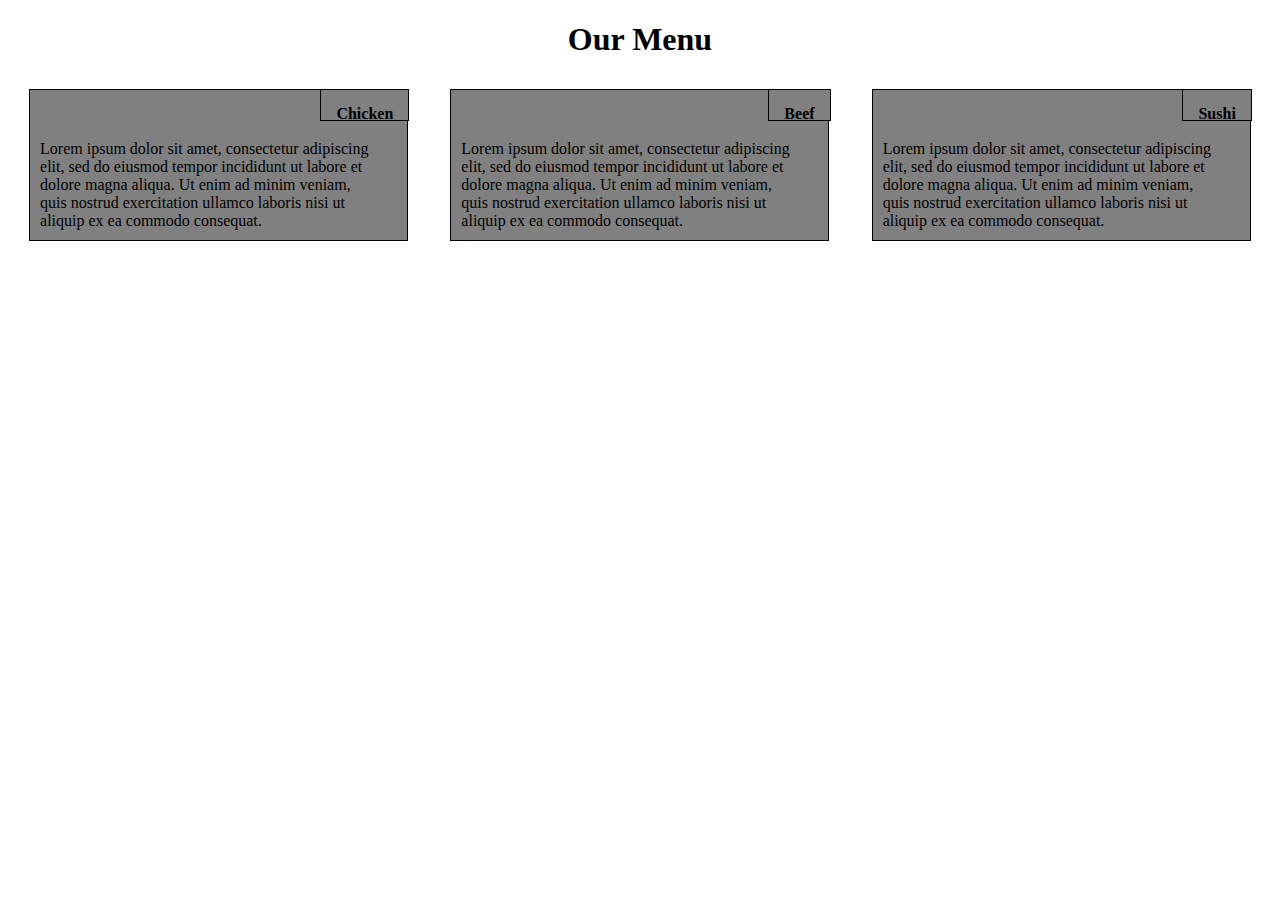
<file: site/index.html>
<!DOCTYPE html>
<html>
<head>
<meta charset="utf-8">
<meta name="viewport" content="width=device-width, initial-scale=1">
<title>Assignment Solution for Module 2 </title>
<link rel="stylesheet" href="style.css">
</head>
<body>
<h1>Our Menu</h1>

<div class="row">
  <div class="col"><h2 class="Rectangle">Chicken</h2><p>Lorem ipsum dolor sit amet, consectetur adipiscing elit, sed do eiusmod tempor incididunt ut labore et dolore magna aliqua. Ut enim ad minim veniam, quis nostrud exercitation ullamco laboris nisi ut aliquip ex ea commodo consequat.</p></div>
  <div class="col"><h2 class="Rectangle">Beef</h2><p>Lorem ipsum dolor sit amet, consectetur adipiscing elit, sed do eiusmod tempor incididunt ut labore et dolore magna aliqua. Ut enim ad minim veniam, quis nostrud exercitation ullamco laboris nisi ut aliquip ex ea commodo consequat.</p></div>
  <div class="col col1"><h2 class="Rectangle">Sushi</h2><p>Lorem ipsum dolor sit amet, consectetur adipiscing elit, sed do eiusmod tempor incididunt ut labore et dolore magna aliqua. Ut enim ad minim veniam, quis nostrud exercitation ullamco laboris nisi ut aliquip ex ea commodo consequat.</p></div>
</div>

</body>
</html>
</file>
<file: site/style.css>
* {
  box-sizing: border-box;
}
h1 {
  text-align: center;
  margin-bottom: 15px;
}

p{
  border: 1px solid black;
  padding: 50px 30px 10px 10px;
  background-color: gray;
  width: 90%;
  height: auto;
  margin-right: auto;
  margin-left: auto;
  color: black;
}

h2 {
    border: 1px solid black;
    text-align: center;
    font-size: 100%;
    position:absolute;
    float:right;
    padding:15px;
    margin-right:10px;
    margin-bottom:5px;
    width:auto;
    height:0px;
}

.Rectangle{
    border: 1px solid black;
    background-color: gray;
    padding: 15px;
    position:relative;
    margin-left:10px;
    margin-right:20px;
    margin-top:16px; 
    margin-bottom:0px;
    text-align: justify;
    min-width: 30px;
    min-height:10px;
}

.row {
    width: 100%;
}

@media (min-width: 992px) {
  .col {
   float: left;
    width: 33.33%;
  }
}

@media (min-width: 768px) and (max-width: 991px) {
  .col {
   float: left;
    width: 50%;
  }
  .col1 {
    width: 100%;
  }
}
</file>
